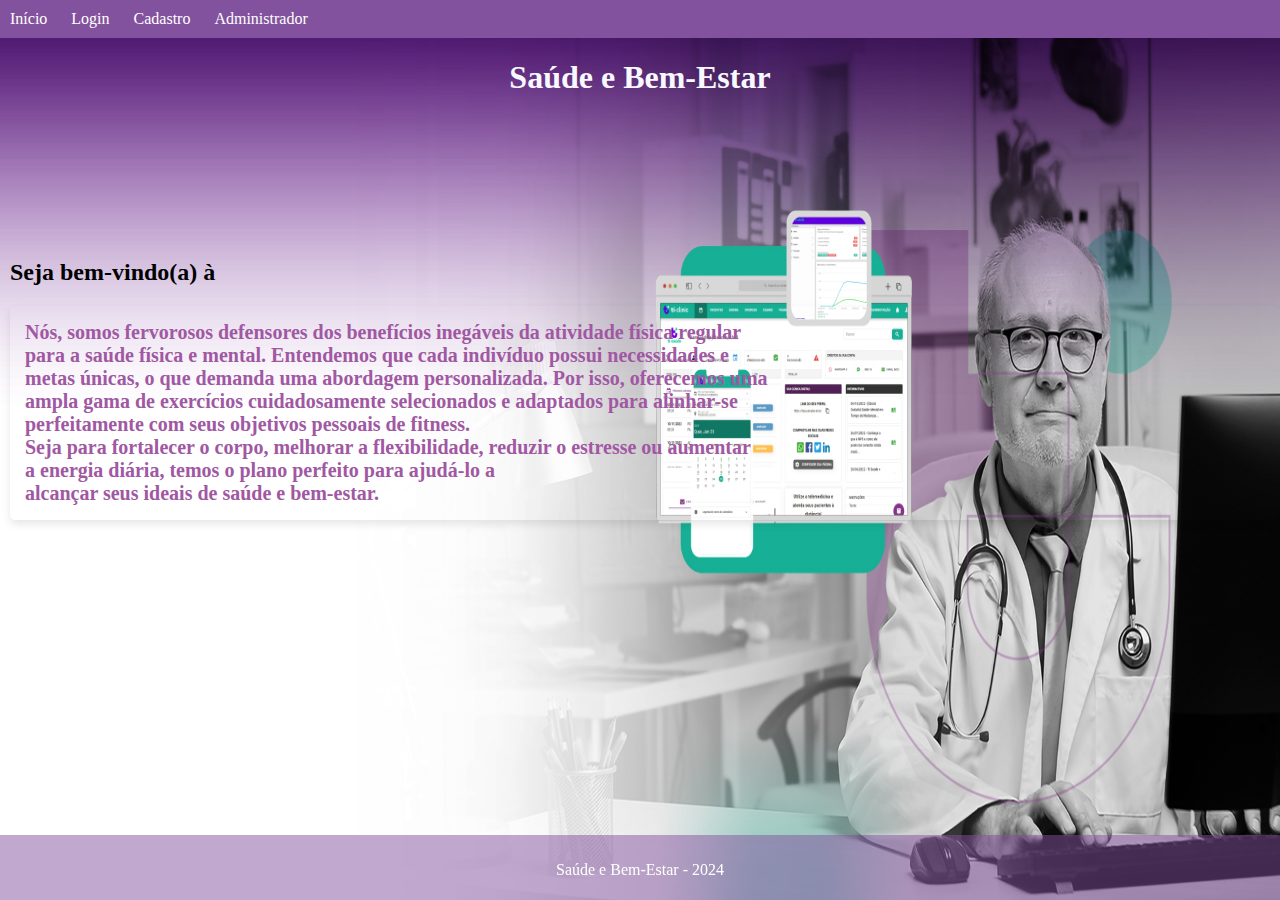
<file: index.html>
<!DOCTYPE html>
<html lang="pt-br">

<head>
    <meta charset="UTF-8">
    <meta name="viewport" content="width=device-width, initial-scale=1.0">
    <link rel="stylesheet" href="css/estilo.css">
    <title>Home</title>
</head>

<body>
    <nav>
        <ul>
            <li><a href="#">Início</a></li>
            <li><a href="login.html">Login</a></li>
            <li><a href="cadastro.html">Cadastro</a></li>
            <li><a href="admin.html">Administrador</a></li>
        </ul>
    </nav>
    <header class="header">
        <h1>Saúde e Bem-Estar</h1>
    </header>
    <main class="main">
        <h2>Seja bem-vindo(a) à</h2>
        <div class="subtitulo">
            Nós, somos fervorosos defensores dos benefícios inegáveis da atividade física regular<br>
            para a saúde física e mental. Entendemos que cada indivíduo possui necessidades e<br>
            metas únicas, o que demanda uma abordagem personalizada. Por isso, oferecemos uma<br>
            ampla gama de exercícios cuidadosamente selecionados e adaptados para alinhar-se<br>
            perfeitamente com seus objetivos pessoais de fitness.<br>
            Seja para fortalecer o corpo, melhorar a flexibilidade, reduzir o estresse ou aumentar<br>
            a energia diária, temos o plano perfeito para ajudá-lo a<br>
            alcançar seus ideais de saúde e bem-estar.<br>
        </div>
    </main>
    <footer class="footer">
        <p>Saúde e Bem-Estar - 2024</p>

    </footer>
</body>

</html>
</file>
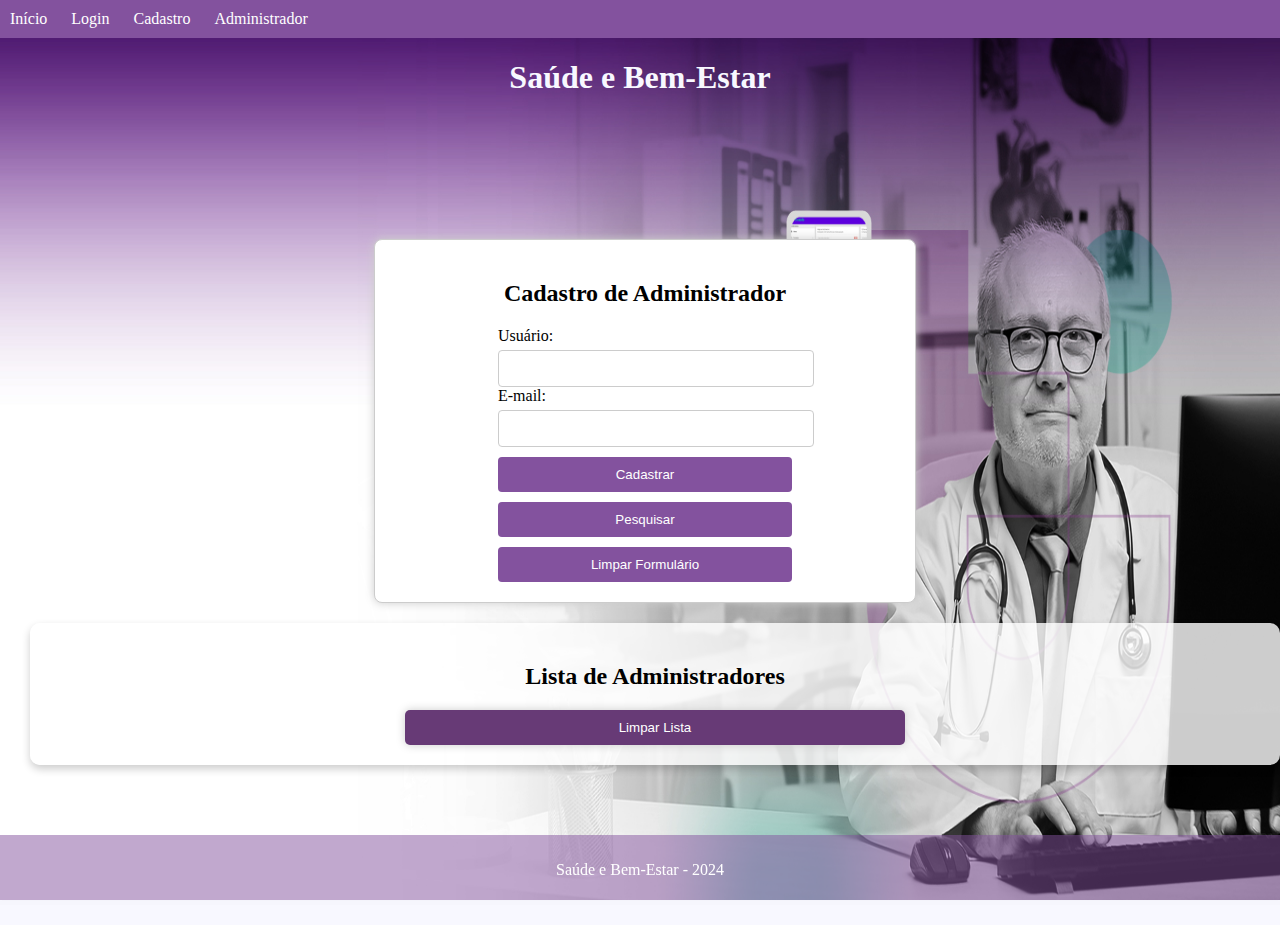
<file: admin.html>
<!DOCTYPE html>
<html lang="pt-br">

<head>
    <meta charset="UTF-8">
    <meta name="viewport" content="width=device-width, initial-scale=1.0">
    <link rel="stylesheet" href="css/estilo.css">
    <script type="text/javascript" src="js/script.js" defer></script>
    <title>Login</title>
</head>

<body>
    <nav>
        <ul>
            <li><a href="index.html">Início</a></li>
            <li><a href="login.html">Login</a></li>
            <li><a href="cadastro.html">Cadastro</a></li>
            <li><a href="#">Administrador</a></li>
        </ul>
    </nav>
    <header class="header">
        <h1>Saúde e Bem-Estar</h1>
    </header>
    <main class="main">
        <section class="form-login">
            <h2>Cadastro de Administrador</h2>
            <form id="adminForm">
                <div class="input-wrapper">
                    <label for="username">Usuário:</label>
                    <input type="text" id="username" name="username" required>
                </div>
                <div class="input-wrapper">
                    <label for="usermail">E-mail:</label>
                    <input type="email" id="usermail" name="usermail" required>
                </div>
                <button type="button" onclick="register()">Cadastrar</button>
                <button type="button" onclick="searchEntries()">Pesquisar</button>
                <button type="button" onclick="clearFields()">Limpar Formulário</button>
            </form>
        </section>
        <section id="adminList">
            <h2 style="text-align: center;">Lista de Administradores</h2>
            <button class="btn-clear" type="button" onclick="clearList()">Limpar Lista</button>
            <ul id="adminListContainer">
            </ul>
        </section>
    </main>
    <footer class="footer">
        <p>Saúde e Bem-Estar - 2024</p>
    </footer>
</body>

</html>
</file>
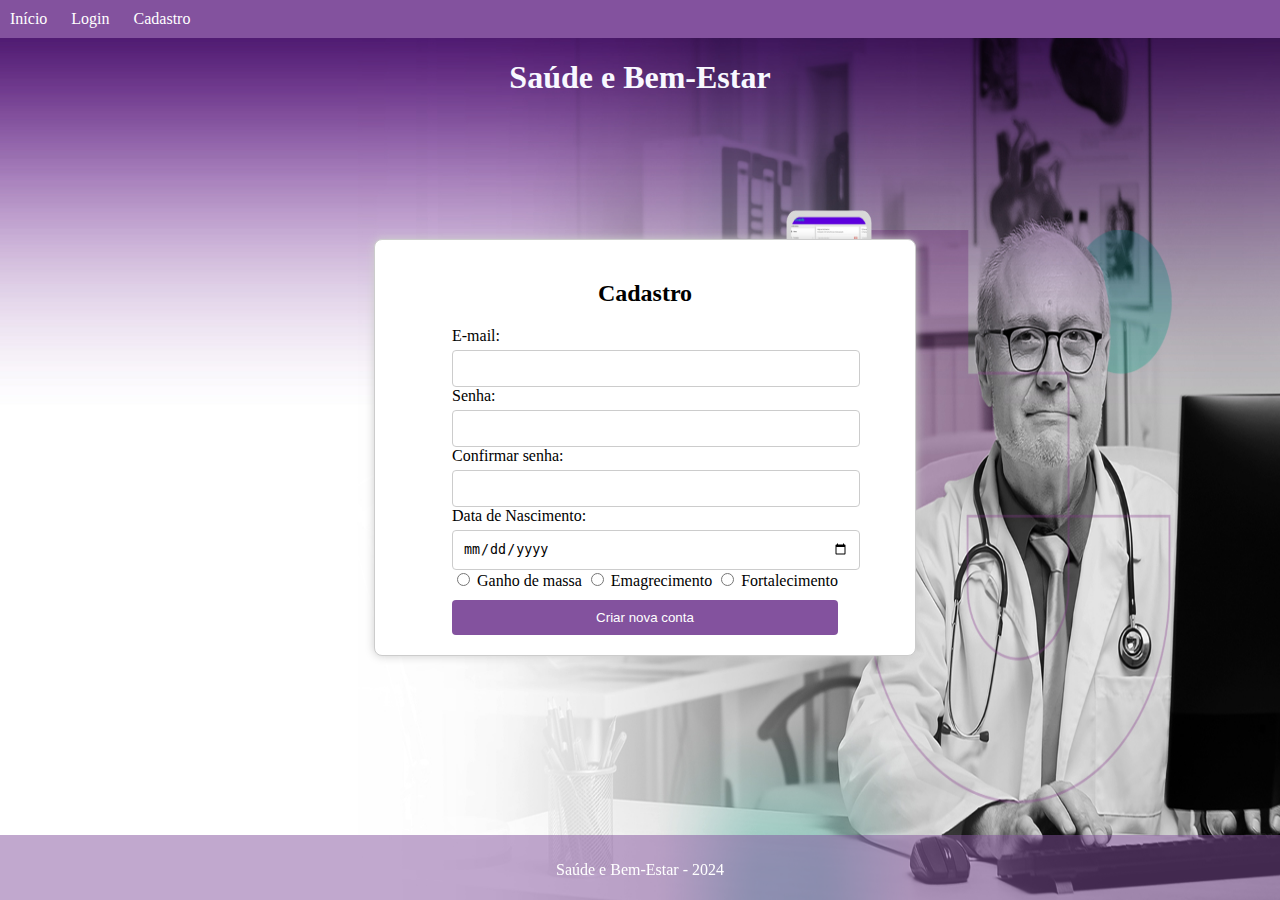
<file: cadastro.html>
<!DOCTYPE html>
<html lang="pt-br">

<head>
    <meta charset="UTF-8">
    <meta name="viewport" content="width=device-width, initial-scale=1.0">
    <link rel="stylesheet" href="css/estilo.css">
    <title>Cadastro</title>
</head>

<!--  página de cadastro, com ao menos 5 campos em um formulário e um botão de envio
que direciona o usuário à página de login. -->

<body>
    <nav>
        <ul>
            <li><a href="index.html">Início</a></li>
            <li><a href="login.html">Login</a></li>
            <li><a href="#">Cadastro</a></li>
        </ul>
    </nav>
    <header class="header">
        <h1>Saúde e Bem-Estar</h1>
    </header>
    <main class="main">
        <section class="form-login">
            <h2>Cadastro</h2>
            <form action="principal.html">
                <div class="input-wrapper">
                    <label for="username">E-mail:</label>
                    <input type="text" id="username" name="username" required>
                </div>
                <div class="input-wrapper">
                    <label for="password">Senha:</label>
                    <input type="password" id="password" name="password" required>
                </div>
                <div class="input-wrapper">
                    <label for="confirm-password">Confirmar senha:</label>
                    <input type="password" id="confirm-password" name="confirm-password" required>
                </div>
                <div class="input-wrapper">
                    <label for="age">Data de Nascimento:</label>
                    <input type="date" id="age" name="age" required>
                </div>
                <div class="input-wrapper">
                    <input type="radio" id="option1" name="goal" value="mass gain">
                    <label for="option1">Ganho de massa</label>
                    <input type="radio" id="option2" name="goal" value="weight loss">
                    <label for="option2">Emagrecimento</label>
                    <input type="radio" id="option3" name="goal" value="strengthening">
                    <label for="option3">Fortalecimento</label>
                </div>
                <button type="button" onclick="window.location.href = 'login.html';">Criar nova conta</button>
            </form>
        </section>
    </main>
    <footer class="footer">
        <p>Saúde e Bem-Estar - 2024</p>
    </footer>
</body>

</html>
</file>
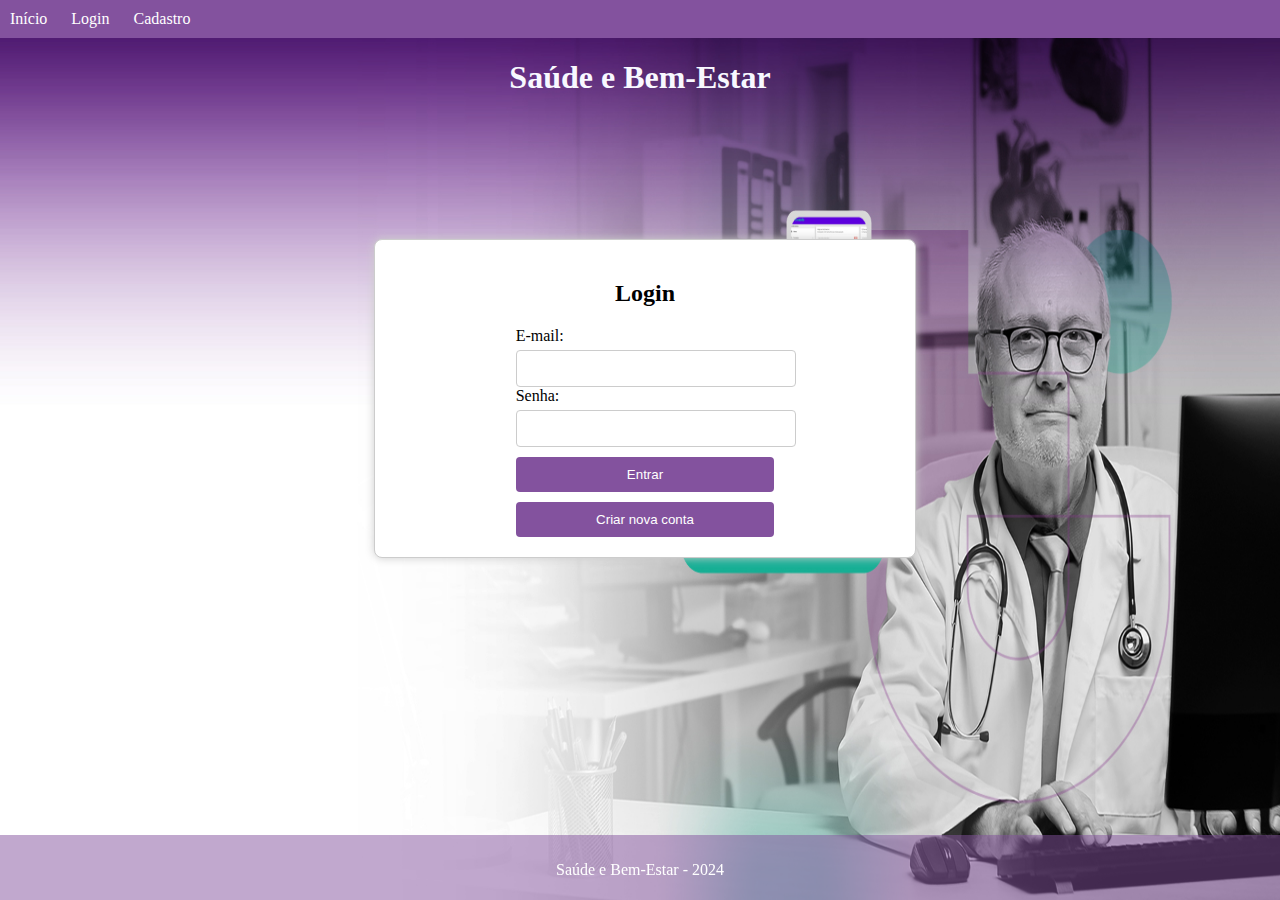
<file: login.html>
<!DOCTYPE html>
<html lang="pt-br">

<head>
    <meta charset="UTF-8">
    <meta name="viewport" content="width=device-width, initial-scale=1.0">
    <link rel="stylesheet" href="css/estilo.css">
    <title>Login</title>
</head>

<!-- página de login, com campos para e-mail, senha, um botão de envio que direciona o usuário para a página principal
e um link para a página de cadastro. 
Os campos deverão estar centralizados na tela -->

<body>
    <nav>
        <ul>
            <li><a href="index.html">Início</a></li>
            <li><a href="#">Login</a></li>
            <li><a href="cadastro.html">Cadastro</a></li>
        </ul>
    </nav>
    <header class="header">
        <h1>Saúde e Bem-Estar</h1>
    </header>
    <main class="main">

        <section class="form-login">
            <h2>Login</h2>
            <form action="principal.html">
                <div class="input-wrapper">
                    <label for="username">E-mail:</label>
                    <input type="text" id="username" name="username" required>
                </div>
                <div class="input-wrapper">
                    <label for="password">Senha:   </label>
                    <input type="password" id="password" name="password" required>
                </div>
                <button type="submit">Entrar</button>
                <button type="button" onclick="window.location.href = 'cadastro.html';">Criar nova conta</button>
            </form>

        </section>

    </main>
    <footer class="footer">
        <p>Saúde e Bem-Estar - 2024</p>
    </footer>
</body>

</html>
</file>
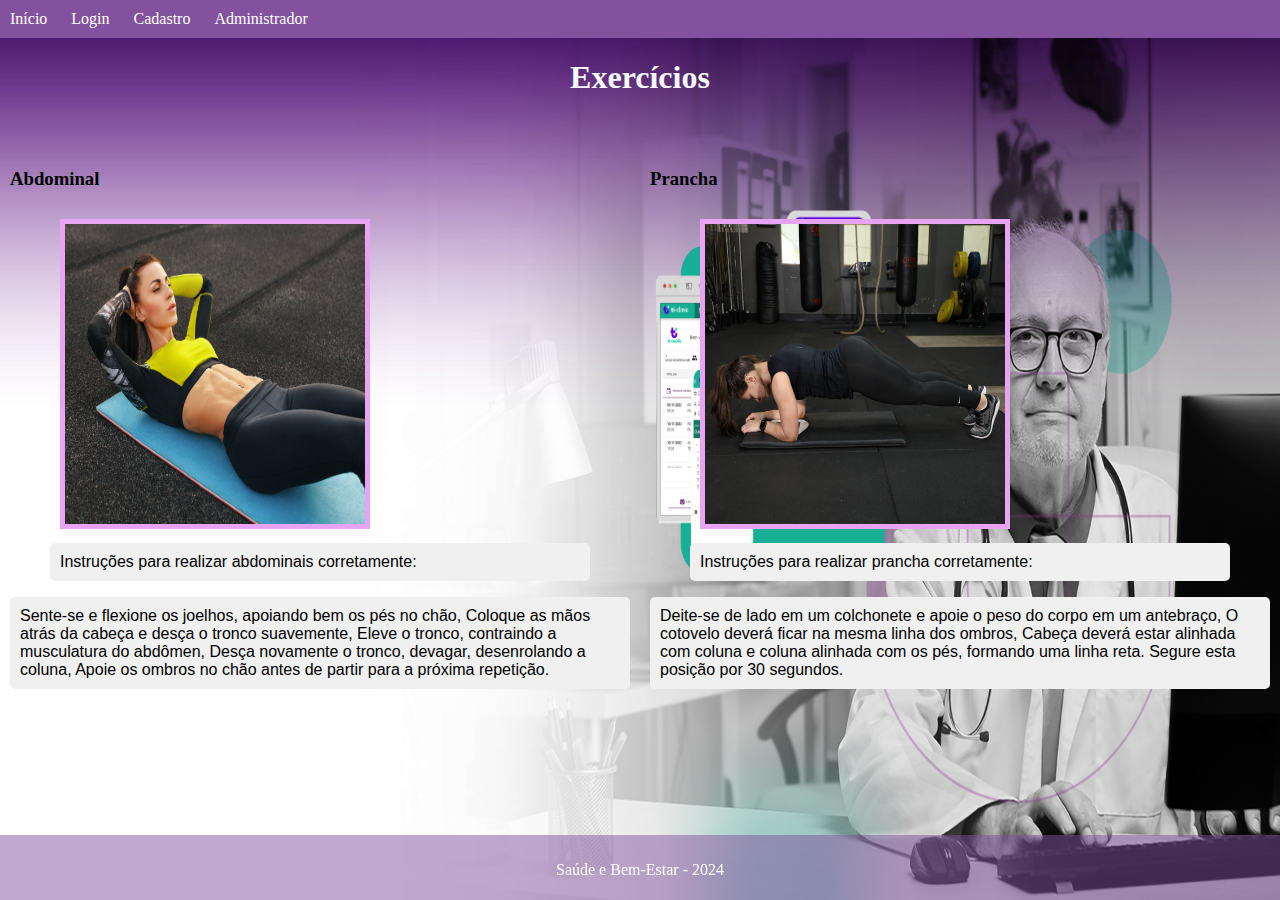
<file: principal.html>
<!DOCTYPE html>
<html lang="pt-br">

<head>
    <meta charset="UTF-8">
    <meta name="viewport" content="width=device-width, initial-scale=1.0">
    <link rel="stylesheet" href="css/estilo.css">
    <title>Exercícios</title>
</head>

<!-- página principal, deverá conter:
 Cabeçalho e rodapé
 Menu de navegação
 3 ou mais caixas de textos (p, span, li, …)
 3 ou mais imagens
 3 ou mais links
 2 ou mais cores de fundo
 2 ou mais fontes -->

<body>
    <nav>
        <ul>
            <li><a href="index.html">Início</a></li>
            <li><a href="login.html">Login</a></li>
            <li><a href="cadastro.html">Cadastro</a></li>
            <li><a href="admin.html">Administrador</a></li>
        </ul>
    </nav>
    <header class="header">
        <h1>Exercícios</h1>
    </header>
    <main class="principal">
        <section class="exercise-section">
            <h3>Abdominal</h3>
            <figure>
                <img class="imagem-exerc" src="img/abdominal.jpg" alt="Fazendo Abdominal">
                <figcaption class="pInstrucao">Instruções para realizar abdominais corretamente:</figcaption>
            </figure>
            <p class="pBorder"> Sente-se e flexione os joelhos, apoiando bem os pés no chão,
                Coloque as mãos atrás da cabeça e desça o tronco suavemente,
                Eleve o tronco, contraindo a musculatura do abdômen,
                Desça novamente o tronco, devagar, desenrolando a coluna,
                Apoie os ombros no chão antes de partir para a próxima repetição.</p>
        </section>
        <section class="exercise-section">
            <h3>Prancha</h3>
            <figure>
                <img class="imagem-exerc" src="img/imagem-exerc2.jpg" alt="Fazendo Prancha">
                <figcaption class="pInstrucao">Instruções para realizar prancha corretamente:</figcaption>
            </figure>
            <p class="pBorder">Deite-se de lado em um colchonete e apoie o peso do corpo em um antebraço,
                O cotovelo deverá ficar na mesma linha dos ombros,
                Cabeça deverá estar alinhada com coluna e coluna alinhada com os pés,
                formando uma linha reta.
                Segure esta posição por 30 segundos.</p>
        </section>
    </main>

    <footer class="footer">

        <p>Saúde e Bem-Estar - 2024</p>
    </footer>
</body>

</html>
</file>
<file: css/estilo.css>
html,
body {
    height: 100%;
    margin: 0;
    background-image: url('imagemexerc.jpeg');
    background-size: 100% 100%;
    background-repeat: no-repeat;
    background-color: #F8F8FF;
    background-position: center top;
    box-shadow: 0px -10px 10px rgba(0, 0, 0, 0.5);
}


.header {
    height: 20%;
    text-align: center;
    color: #F8F8FF;
}


.principal {
    display: flex;
    flex-wrap: wrap;
    justify-content: space-around;
    align-items: flex-start;
}

.main {
    flex: 1;
    padding-bottom: 60px;
    margin-left: 10px;
}


.exercise-section {
    flex: 1 1 45%;
    margin: 10px;
    margin-top: -90px;
}

.footer {
    height: 5%;
    text-align: center;
    width: 100%;
    padding: 10px 0;
    background: rgba(131, 82, 158, 0.5);
    color: white;
    position: fixed;
    bottom: 0;
}

.form-login {
    display: flex;
    flex-direction: column;
    align-items: center;
    justify-content: center;
    padding: 20px;
    border: 1px solid #ccc;
    box-shadow: 0 0 10px #ccc;
    background: #fff;
    width: 90%;
    max-width: 500px;
    margin: auto;
    border-radius: 8px;
}


.input-wrapper {
    margin-bottom: 0px;
}

input[type="text"],
input[type="password"],
input[type="email"],
input[type="date"] {
    width: 100%;
    padding: 10px;
    margin-top: 5px;
    border: 1px solid #ccc;
    border-radius: 4px;
}

.form-login form {
    text-align: left;
}

nav {
    background-color: #83529E;
    padding: 10px;
}

nav p {
    color: white;
    font-weight: bold;
    margin: 0;
}


nav ul {
    list-style-type: none;
    padding: 0;
    margin: 0;
}

nav ul li {
    display: inline;
    margin-right: 20px;
}

nav ul li a {
    color: white;
    text-decoration: none;
    transition: color 0.3s;
}


nav ul li a:hover {
    color: #ffcc00;
}

.imagem-exerc {
    height: 300px;
    width: 300px;
    margin-left: 10px;
    margin-top: 10px;
    align-items: start;
    border: 5px solid rgb(232, 163, 243);
}

button:hover {
    background-color: #673a76;
}


button {
    width: 100%;
    padding: 10px;
    margin-top: 10px;
    background-color: #83529E;
    color: white;
    border: none;
    border-radius: 4px;
    cursor: pointer;
    transition: background-color 0.3s;
}

.pBorder {
    background-color: #f0f0f0;
    padding: 10px;
    margin: 10px 0;
    border-radius: 5px;
    font-family: Arial, sans-serif;
}

.pInstrucao {
    background-color: #f0f0f0;
    padding: 10px;
    margin: 10px 0;
    border-radius: 5px;
    font-family: Tahoma, Geneva, sans-serif;
}

.subtitulo {
    padding: 15px;
    margin: 10px 0;
    border-radius: 5px;
    font-size: 20px;
    font-weight: bold;
    color: #a158a3;
    box-shadow: 0 4px 8px rgba(0, 0, 0, 0.1);
}

.btn-clear {
    display: flex;
    flex-direction: column;
    align-items: center;
    justify-content: center;
    padding: 20px;
    border: 1px solid #ccc;
    box-shadow: 0 0 10px #ccc;
    background: #83529E;
    width: 90%;
    max-width: 500px;
    margin: auto;
    border-radius: 8px;
}

li {
    display: flex;
    align-items: center;
    justify-content: space-between;
}

.btn-remove {
    display: inline-flex;
    align-items: center;
    justify-content: center;
    padding: 5px;
    border: 1px solid #ccc;
    box-shadow: 0 0 10px #ccc;
    background: #660303;
    width: auto;
    max-width: 20px;
    margin-left: 10px;
    border-radius: 8px;
    color: #fff;
    cursor: pointer;
}

#adminList {
    margin-left: 20px;
    padding: 20px;
    background: rgba(255, 255, 255, 0.8);
    border-radius: 10px;
    box-shadow: 0px 4px 8px rgba(0, 0, 0, 0.2);
    width: auto;
    margin-top: 20px;
    margin-bottom: 100px;
}

#adminListContainer {
    list-style-type: none;
    padding: 0;
    margin: 0;
}

#adminListContainer li {
    padding: 10px;
    border-bottom: 1px solid #ccc;
}

#adminList button {
    background-color: #673a76;
    color: white;
    padding: 10px 20px;
    border-radius: 5px;
    border: none;
    cursor: pointer;
    transition: background-color 0.3s ease;

}

#adminList button:hover {
    background-color: #83529E;
}

.admin-page {
    display: flex;
    flex-direction: column;
    min-height: 100vh;
}
</file>
